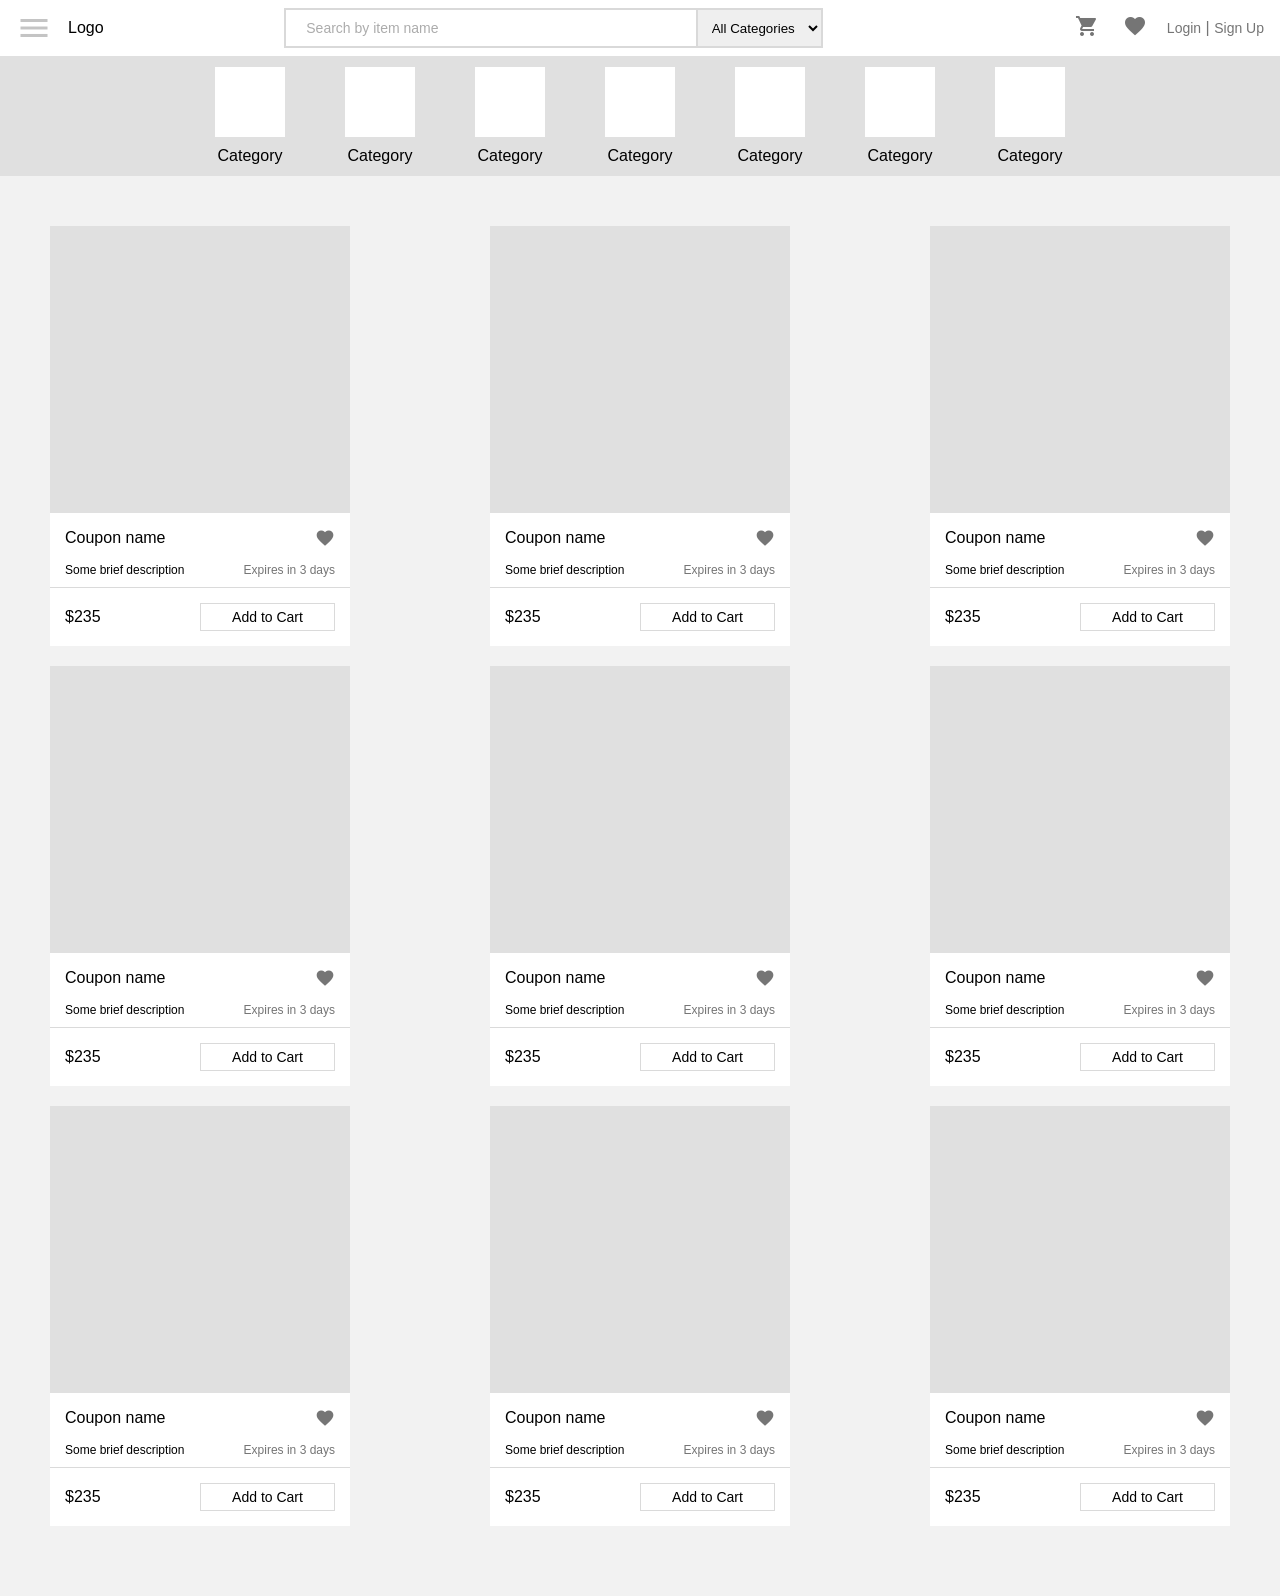
<file: index.html>
<!DOCTYPE html>
<html lang="en">
<head>
    <meta charset="UTF-8">
    <meta name="viewport" content="width=device-width, initial-scale=1.0">
    <link href="https://fonts.googleapis.com/icon?family=Material+Icons"  rel="stylesheet">
    <link href="css/styles.css" rel="stylesheet">
</head>
    <body>
        <header class="header">
            <div class="container">
                <div class="container-logo">
                    <span class="material-icons logo md-36">
                        menu
                    </span>
                    <p class="logo-title">Logo</p>
                </div>
                <div class="container-search">
                    <form id="search-form" method="GET" action="">
                        <input class="input input-search" name="search" placeholder="Search by item name"/>
                        <select class="select">
                            <option selected>All Categories</option>
                            <option>Health</option>
                            <option>Sport</option>
                        </select>
                    </form>
                </div>
                <div class="container-info">
                    <div class="icons">
                        <a href="#" class="link">
                            <span class="material-icons icon">
                            local_grocery_store
                            </span>
                        </a>
                        <a href="#" class="link">
                            <span class="material-icons icon">
                            favorite
                            </span>
                        </a>
                    </div>
                    <div class="links">
                        <a href="#" class="link">Login</a>
                        <label class="delimiter"> | </label>
                        <a href="#" class="link">Sign Up</a>
                    </div>
                </div>
            </div>
        </header>
        <div class="carousel-header">
            <div class="carousel-item">
                <a href="#" class="carousel-link">
                    <div class="carousel-logo"></div>
                    <p class="carousel-title">Category</p>
                </a>
            </div>
            <div class="carousel-item">
                <a href="#" class="carousel-link">
                    <div class="carousel-logo"></div>
                    <p class="carousel-title">Category</p>
                </a>
            </div>
            <div class="carousel-item">
                <a href="#" class="carousel-link">
                    <div class="carousel-logo"></div>
                    <p class="carousel-title">Category</p>
                </a>
            </div>
            <div class="carousel-item">
                <a href="#" class="carousel-link">
                    <div class="carousel-logo"></div>
                    <p class="carousel-title">Category</p>
                </a>
            </div>
            <div class="carousel-item">
                <a href="#" class="carousel-link">
                    <div class="carousel-logo"></div>
                    <p class="carousel-title">Category</p>
                </a>
            </div>
            <div class="carousel-item">
                <a href="#" class="carousel-link">
                    <div class="carousel-logo"></div>
                    <p class="carousel-title">Category</p>
                </a>
            </div>
            <div class="carousel-item">
                <a href="#" class="carousel-link">
                    <div class="carousel-logo"></div>
                    <p class="carousel-title">Category</p>
                </a>
            </div>    
        </div>
        <main class="main-item">
            <div class="item">
                <div class="item-logo">
                </div>
                <div class="item-title">
                    <p>Coupon name</p>
                    <span class="material-icons icon item-icon">
                        favorite
                    </span>
                </div>
                <div class="item-descr">
                        <p>Some brief description</p>
                        <p class="expires">Expires in 3 days</p>
                </div>
                <div class="item-cost">
                    <p>$235</p>
                    <input type="button" class="button-item" value="Add to Cart"/>
                </div>
            </div>
            <div class="item">
                <div class="item-logo">
                </div>
                <div class="item-title">
                    <p>Coupon name</p>
                    <span class="material-icons icon item-icon">
                        favorite
                    </span>
                </div>
                <div class="item-descr">
                        <p>Some brief description</p>
                        <p class="expires">Expires in 3 days</p>
                </div>
                <div class="item-cost">
                    <p>$235</p>
                    <input type="button" class="button-item" value="Add to Cart"/>
                </div>
            </div>
            <div class="item">
                <div class="item-logo">
                </div>
                <div class="item-title">
                    <p>Coupon name</p>
                    <span class="material-icons icon item-icon">
                        favorite
                    </span>
                </div>
                <div class="item-descr">
                        <p>Some brief description</p>
                        <p class="expires">Expires in 3 days</p>
                </div>
                <div class="item-cost">
                    <p>$235</p>
                    <input type="button" class="button-item" value="Add to Cart"/>
                </div>
            </div>
            <div class="item">
                <div class="item-logo">
                </div>
                <div class="item-title">
                    <p>Coupon name</p>
                    <span class="material-icons icon item-icon">
                        favorite
                    </span>
                </div>
                <div class="item-descr">
                        <p>Some brief description</p>
                        <p class="expires">Expires in 3 days</p>
                </div>
                <div class="item-cost">
                    <p>$235</p>
                    <input type="button" class="button-item" value="Add to Cart"/>
                </div>
            </div>
            <div class="item">
                <div class="item-logo">
                </div>
                <div class="item-title">
                    <p>Coupon name</p>
                    <span class="material-icons icon item-icon">
                        favorite
                    </span>
                </div>
                <div class="item-descr">
                        <p>Some brief description</p>
                        <p class="expires">Expires in 3 days</p>
                </div>
                <div class="item-cost">
                    <p>$235</p>
                    <input type="button" class="button-item" value="Add to Cart"/>
                </div>
            </div>
            <div class="item">
                <div class="item-logo">
                </div>
                <div class="item-title">
                    <p>Coupon name</p>
                    <span class="material-icons icon item-icon">
                        favorite
                    </span>
                </div>
                <div class="item-descr">
                        <p>Some brief description</p>
                        <p class="expires">Expires in 3 days</p>
                </div>
                <div class="item-cost">
                    <p>$235</p>
                    <input type="button" class="button-item" value="Add to Cart"/>
                </div>
            </div>
            <div class="item">
                <div class="item-logo">
                </div>
                <div class="item-title">
                    <p>Coupon name</p>
                    <span class="material-icons icon item-icon">
                        favorite
                    </span>
                </div>
                <div class="item-descr">
                        <p>Some brief description</p>
                        <p class="expires">Expires in 3 days</p>
                </div>
                <div class="item-cost">
                    <p>$235</p>
                    <input type="button" class="button-item" value="Add to Cart"/>
                </div>
            </div>
            <div class="item">
                <div class="item-logo">
                </div>
                <div class="item-title">
                    <p>Coupon name</p>
                    <span class="material-icons icon item-icon">
                        favorite
                    </span>
                </div>
                <div class="item-descr">
                        <p>Some brief description</p>
                        <p class="expires">Expires in 3 days</p>
                </div>
                <div class="item-cost">
                    <p>$235</p>
                    <input type="button" class="button-item" value="Add to Cart"/>
                </div>
            </div>
            <div class="item">
                <div class="item-logo">
                </div>
                <div class="item-title">
                    <p>Coupon name</p>
                    <span class="material-icons icon item-icon">
                        favorite
                    </span>
                </div>
                <div class="item-descr">
                        <p>Some brief description</p>
                        <p class="expires">Expires in 3 days</p>
                </div>
                <div class="item-cost">
                    <p>$235</p>
                    <input type="button" class="button-item" value="Add to Cart"/>
                </div>
            </div>
        </main>
    </body>
</html>
</file>
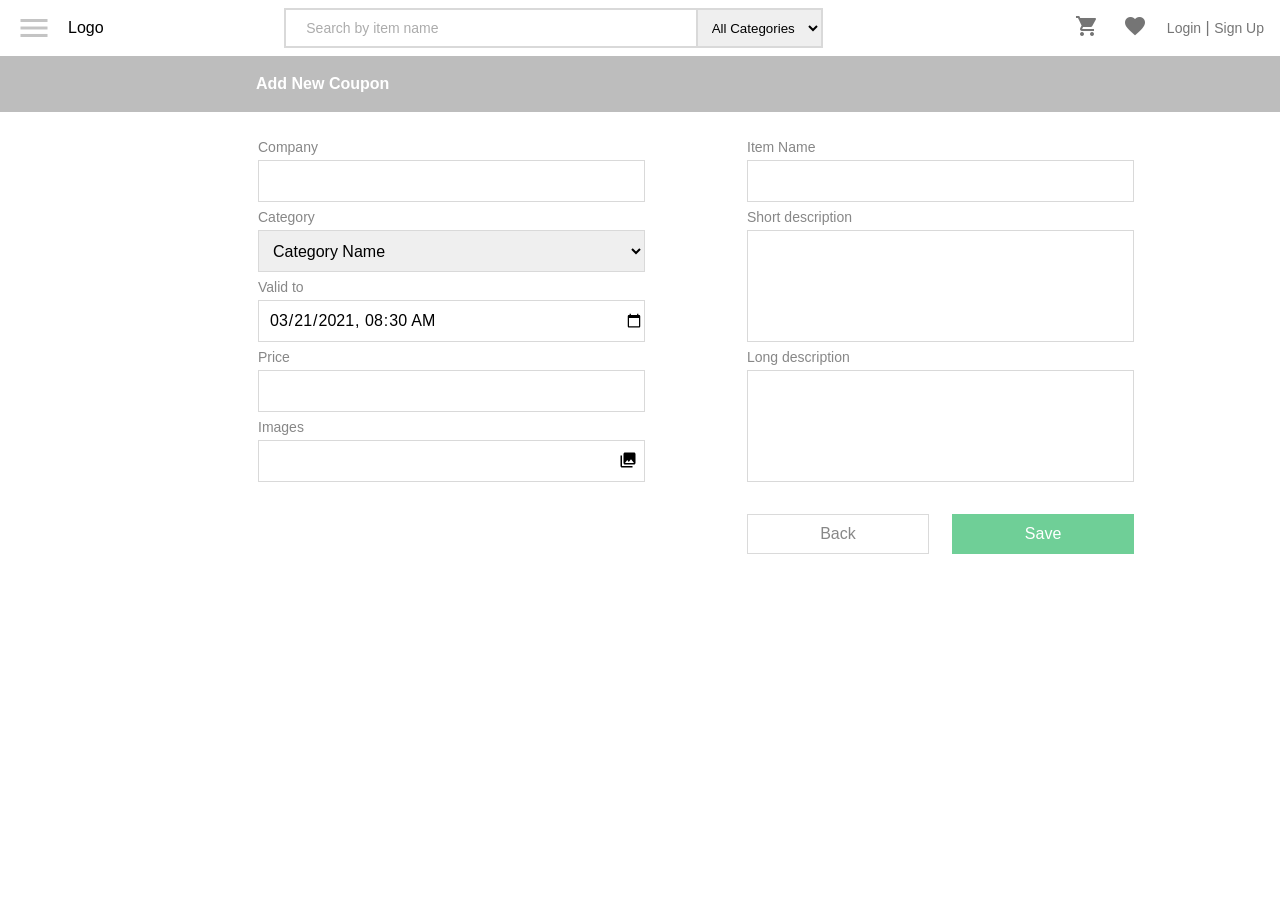
<file: add.html>
<!DOCTYPE html>
<html lang="en">
<head>
    <meta charset="UTF-8">
    <meta name="viewport" content="width=device-width, initial-scale=1.0">
    <link href="css/styles.css" rel="stylesheet">
    <link href="https://fonts.googleapis.com/icon?family=Material+Icons"  rel="stylesheet">
</head>
    <body class="add-color">
        <header class="header">
            <div class="container">
                <div class="container-logo">
                    <span class="material-icons logo md-36">
                        menu
                    </span>
                    <p class="logo-title">Logo</p>
                </div>
                <div class="container-search">
                    <form id="search-form" method="GET" action="">
                        <input class="input input-search" name="search" placeholder="Search by item name"/>
                        <select class="select">
                            <option selected>All Categories</option>
                            <option>Health</option>
                            <option>Sport</option>
                        </select>
                    </form>
                </div>
                <div class="container-info">
                    <div class="icons">
                        <a href="#" class="link">
                            <span class="material-icons icon">
                            local_grocery_store
                            </span>
                        </a>
                        <a href="#" class="link">
                            <span class="material-icons icon">
                            favorite
                            </span>
                        </a>
                    </div>
                    <div class="links">
                        <a href="#" class="link">Login</a>
                        <label class="delimiter"> | </label>
                        <a href="#" class="link">Sign Up</a>
                    </div>
                </div>
            </div>
        </header>
        <div class="add-header">
            <p class="add-title">Add New Coupon</p>
        </div>
        <main class="main-add">
            <div class="add-container"> 
                <form class="form-add" method="POST" action="">
                    <table class="table-padding-top">
                        <tbody>
                            <tr>
                                <td class="add-padding" >
                                    <div class="flex-td">
                                        <label for="company" class="label-register">Company</label>
                                        <input type="text" name="company" class="input input-form-register"/>
                                    </div>
                                </td>
                                <td>
                                    <div class="flex-td">
                                        <label for="item-name" class="label-register">Item Name</label>
                                        <input type="text" name="item-name" class="input input-form-register"/>       
                                    </div> 
                                </td>
                            </tr>
                            <tr>
                                <td class="add-padding">
                                    <div class="flex-td">
                                        <label for="category" class="label-register">Category</label>
                                        <select class="select-add input input-form-register">
                                            <option selected>Category Name</option>
                                            <option>Category Name</option>
                                            <option>Category Name</option>
                                        </select>
                                    </div>
                                </td>
                                <td rowspan="2">
                                    <div class="flex-td flex-fill">
                                        <label for="short-description" class="label-register">Short description</label>
                                        <textarea name="short-description" class="input input-form-register text-area"></textarea>
                                    </div> 
                                </td>
                            </tr>
                            <tr>
                                <td class="add-padding">
                                    <div class="flex-td">
                                        <label for="data" class="label-register">Valid to</label>
                                        <input type="datetime-local" value="2021-03-21T08:30" name="data" class="input input-form-register"/>
                                    </div>
                                </td>
                            </tr>
                            <tr>
                                <td class="add-padding">
                                    <div class="flex-td">
                                        <label for="price" class="label-register">Price</label>
                                        <input type="number" name="price" class="input input-form-register"/>
                                    </div>
                                </td>
                                <td rowspan="2">
                                    <div class="flex-td flex-fill">
                                        <label for="long-description" class="label-register">Long description</label>
                                        <textarea name="long-description" class="input input-form-register text-area"></textarea>
                                    </div> 
                                </td>
                            </tr>
                            <tr>
                                <td class="add-padding">
                                    <div class="flex-td">
                                        <label for="images" class="label-register">Images</label>
                                        <label class="custom-file-input input input-form-register input-images">
                                            <input type="file" name="images" class="custom-file-input"/>
                                        </label>
                                    </div>
                                </td>
                            </tr>
                            <tr>
                                <td></td>
                                <td>
                                    <div class="flex-buttons add-buttons">
                                        <button class="button button-cancel" type="button">Back</button>
                                        <button class="button button-register" type="submit">Save</button>
                                    </div>
                                </td>
                            </tr>
                        </tbody>
                    </table>
                </form>
            </div>    
        </main>
    </body>
</html>
</file>
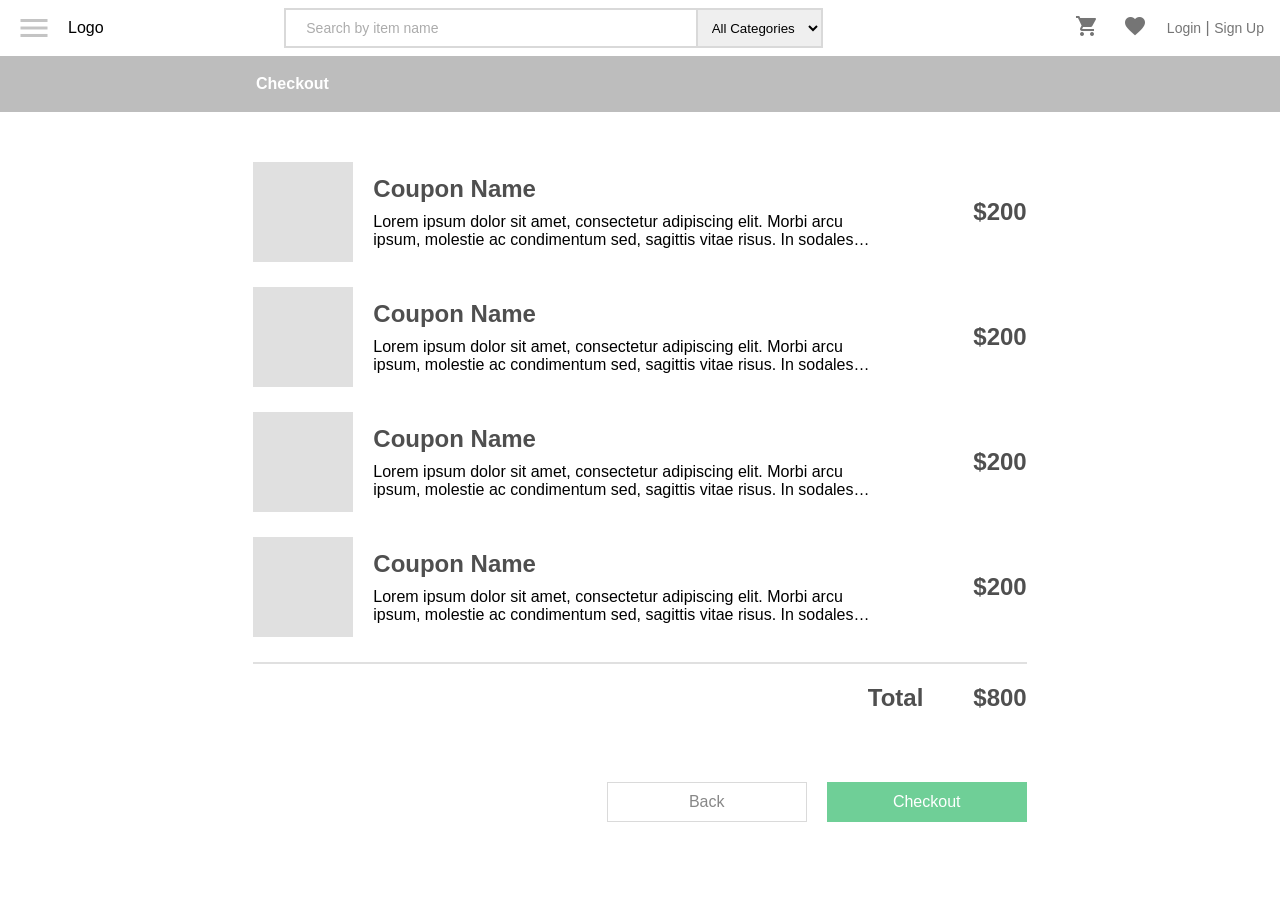
<file: checkout.html>
<!DOCTYPE html>
<html lang="en">
<head>
    <meta charset="UTF-8">
    <meta name="viewport" content="width=device-width, initial-scale=1.0">
    <link href="css/styles.css" rel="stylesheet">
    <link href="https://fonts.googleapis.com/icon?family=Material+Icons"  rel="stylesheet">
</head>
    <body class="add-color">
        <header class="header">
            <div class="container">
                <div class="container-logo">
                    <span class="material-icons logo md-36">
                        menu
                    </span>
                    <p class="logo-title">Logo</p>
                </div>
                <div class="container-search">
                    <form id="search-form" method="GET" action="">
                        <input class="input input-search" name="search" placeholder="Search by item name"/>
                        <select class="select">
                            <option selected>All Categories</option>
                            <option>Health</option>
                            <option>Sport</option>
                        </select>
                    </form>
                </div>
                <div class="container-info">
                    <div class="icons">
                        <a href="#" class="link">
                            <span class="material-icons icon">
                            local_grocery_store
                            </span>
                        </a>
                        <a href="#" class="link">
                            <span class="material-icons icon">
                            favorite
                            </span>
                        </a>
                    </div>
                    <div class="links">
                        <a href="#" class="link">Login</a>
                        <label class="delimiter"> | </label>
                        <a href="#" class="link">Sign Up</a>
                    </div>
                </div>
            </div>
        </header>
        <div class="add-header">
            <p class="add-title">Checkout</p>
        </div>
        <main class="main-checkout">
            <div>
                <div class="checkout-item">
                    <div class="checkout-logo"></div>
                    <div class="checkout-info">
                        <div class="checkout-title">
                            <h2>Coupon Name</h2>
                        </div>
                        <div class="checkout-descr">
                            Lorem ipsum dolor sit amet, consectetur adipiscing elit. Morbi arcu ipsum, molestie ac condimentum sed, sagittis vitae risus. In sodales sem at nulla mollis, a semper justo varius
                            Lorem ipsum dolor sit amet, consectetur adipiscing elit. Morbi arcu ipsum, molestie ac condimentum sed, sagittis vitae risus. In sodales sem at nulla mollis, a semper justo varius
                        </div>
                    </div>
                    <div class="checkout-cost">
                        <h2>$200</h2>
                    </div>
                </div>
                <div class="checkout-item">
                    <div class="checkout-logo"></div>
                    <div class="checkout-info">
                        <div class="checkout-title">
                            <h2>Coupon Name</h2>
                        </div>
                        <div class="checkout-descr">
                            Lorem ipsum dolor sit amet, consectetur adipiscing elit. Morbi arcu ipsum, molestie ac condimentum sed, sagittis vitae risus. In sodales sem at nulla mollis, a semper justo varius
                            Lorem ipsum dolor sit amet, consectetur adipiscing elit. Morbi arcu ipsum, molestie ac condimentum sed, sagittis vitae risus. In sodales sem at nulla mollis, a semper justo varius
                        </div>
                    </div>
                    <div class="checkout-cost">
                        <h2>$200</h2>
                    </div>
                </div>
                <div class="checkout-item">
                    <div class="checkout-logo"></div>
                    <div class="checkout-info">
                        <div class="checkout-title">
                            <h2>Coupon Name</h2>
                        </div>
                        <div class="checkout-descr">
                            Lorem ipsum dolor sit amet, consectetur adipiscing elit. Morbi arcu ipsum, molestie ac condimentum sed, sagittis vitae risus. In sodales sem at nulla mollis, a semper justo varius
                            Lorem ipsum dolor sit amet, consectetur adipiscing elit. Morbi arcu ipsum, molestie ac condimentum sed, sagittis vitae risus. In sodales sem at nulla mollis, a semper justo varius
                        </div>
                    </div>
                    <div class="checkout-cost">
                        <h2>$200</h2>
                    </div>
                </div>
                <div class="checkout-item">
                    <div class="checkout-logo"></div>
                    <div class="checkout-info">
                        <div class="checkout-title">
                            <h2>Coupon Name</h2>
                        </div>
                        <div class="checkout-descr">
                            Lorem ipsum dolor sit amet, consectetur adipiscing elit. Morbi arcu ipsum, molestie ac condimentum sed, sagittis vitae risus. In sodales sem at nulla mollis, a semper justo varius
                            Lorem ipsum dolor sit amet, consectetur adipiscing elit. Morbi arcu ipsum, molestie ac condimentum sed, sagittis vitae risus. In sodales sem at nulla mollis, a semper justo varius
                        </div>
                    </div>
                    <div class="checkout-cost">
                        <h2>$200</h2>
                    </div>
                </div>
                <div class="total">
                        <h2>
                            Total
                        </h2>
                        <h2 class="total-cost">
                            $800
                        </h2>
                </div>
                <div class="checkout-buttons">
                    <button class="button button-back" type="button">Back</button>
                    <button class="button button-checkout" type="submit">Checkout</button>
                </div>  
            </div>
        </main>
    </body>
</html>
</file>
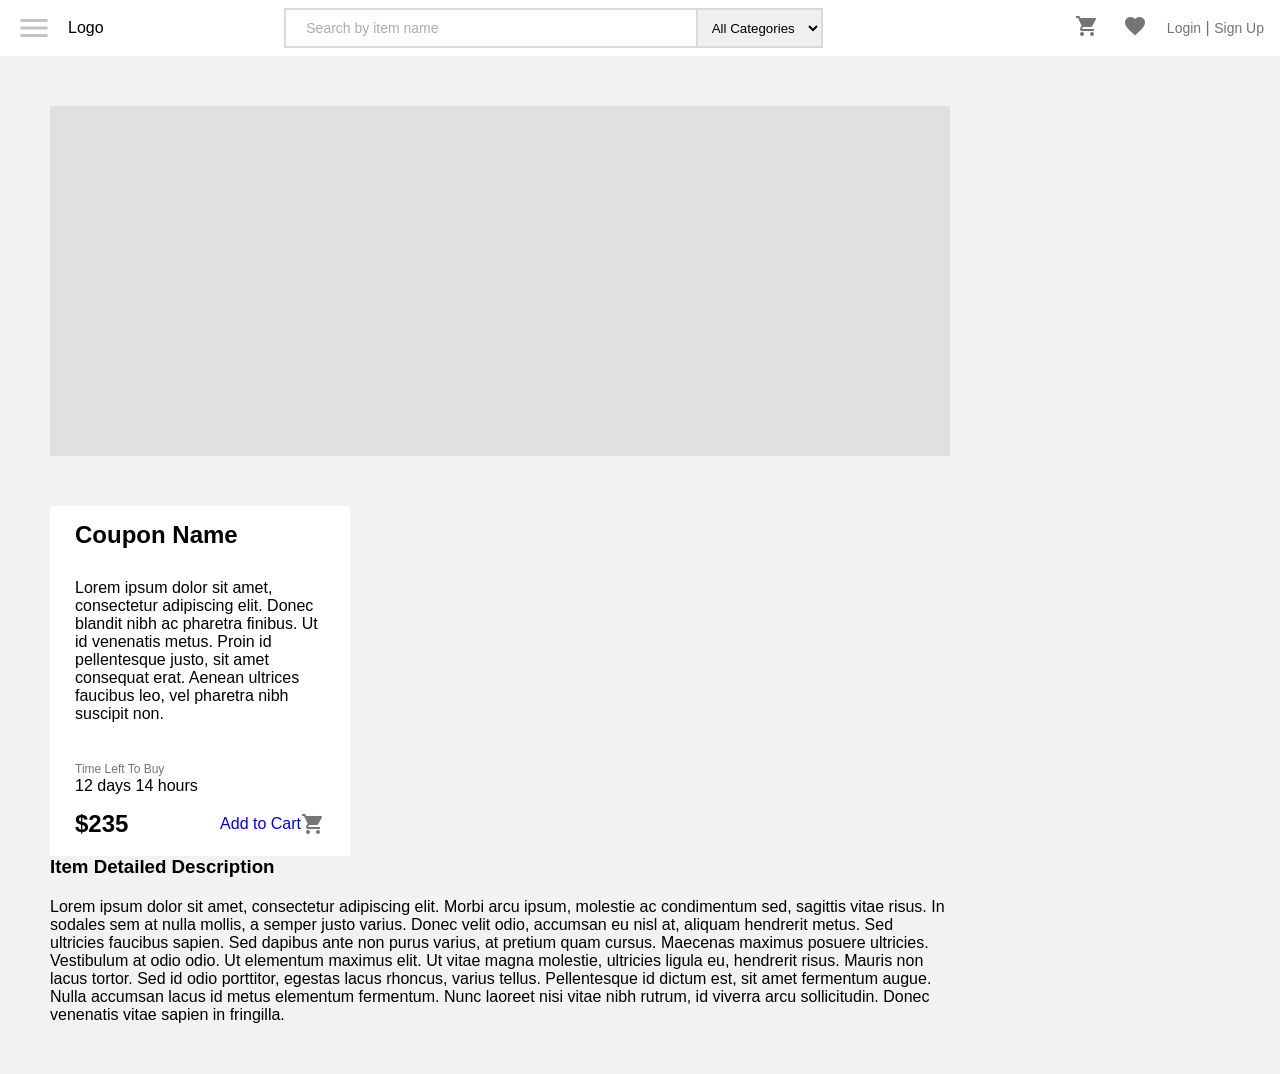
<file: details.html>
<!DOCTYPE html>
<html lang="en">
<head>
    <meta charset="UTF-8">
    <meta name="viewport" content="width=device-width, initial-scale=1.0">
    <link href="css/styles.css" rel="stylesheet">
    <link href="https://fonts.googleapis.com/icon?family=Material+Icons"  rel="stylesheet">
</head>
    <body>
        <header class="header">
            <div class="container">
                <div class="container-logo">
                    <span class="material-icons logo md-36">
                        menu
                    </span>
                    <p class="logo-title">Logo</p>
                </div>
                <div class="container-search">
                    <form id="search-form" method="GET" action="">
                        <input class="input input-search" name="search" placeholder="Search by item name"/>
                        <select class="select">
                            <option selected>All Categories</option>
                            <option>Health</option>
                            <option>Sport</option>
                        </select>
                    </form>
                </div>
                <div class="container-info">
                    <div class="icons">
                        <a href="#" class="link">
                            <span class="material-icons icon">
                            local_grocery_store
                            </span>
                        </a>
                        <a href="#" class="link">
                            <span class="material-icons icon">
                            favorite
                            </span>
                        </a>
                    </div>
                    <div class="links">
                        <a href="#" class="link">Login</a>
                        <label class="delimiter"> | </label>
                        <a href="#" class="link">Sign Up</a>
                    </div>
                </div>
            </div>
        </header>
        <main class="main-details">
            <div class="item-image">
            </div>
            <div class="item-details">
                <div class="item-details-title">
                    <h2>Coupon Name</h2>
                </div>
                <div class="item-details-descrition">
                    <p>Lorem ipsum dolor sit amet, consectetur adipiscing elit. Donec blandit nibh ac pharetra finibus. Ut id venenatis metus. Proin id pellentesque justo, sit amet consequat erat. Aenean ultrices faucibus leo, vel pharetra nibh suscipit non. </p>
                </div>
                <div class="item-details-time">
                    <label for="item-time">Time Left To Buy</label>
                    <p id="item-time">12 days 14 hours</p>
                </div>
                <div class="item-details-cost">
                    <h2>$235</h2>
                    <a href="#">Add to Cart <span class="material-icons icon item-icon">
                        local_grocery_store
                        </span>
                    </a>
                </div>
            </div>
            <div class="item-full-descrition">
                <div class="item-full-descrition-title">
                    <h3>Item Detailed Description</h3>
                </div>
                <div class="item-full-descrition-desc">
                    <p>Lorem ipsum dolor sit amet, consectetur adipiscing elit. Morbi arcu ipsum, molestie ac condimentum sed, sagittis vitae risus. In sodales sem at nulla mollis, a semper justo varius. Donec velit odio, accumsan eu nisl at, aliquam hendrerit metus. Sed ultricies faucibus sapien. Sed dapibus ante non purus varius, at pretium quam cursus. Maecenas maximus posuere ultricies. Vestibulum at odio odio. Ut elementum maximus elit. Ut vitae magna molestie, ultricies ligula eu, hendrerit risus. Mauris non lacus tortor. Sed id odio porttitor, egestas lacus rhoncus, varius tellus. Pellentesque id dictum est, sit amet fermentum augue. Nulla accumsan lacus id metus elementum fermentum. Nunc laoreet nisi vitae nibh rutrum, id viverra arcu sollicitudin. Donec venenatis vitae sapien in fringilla. </p>
                </div>
            </div>
        </main>
    </body>
</html>
</file>
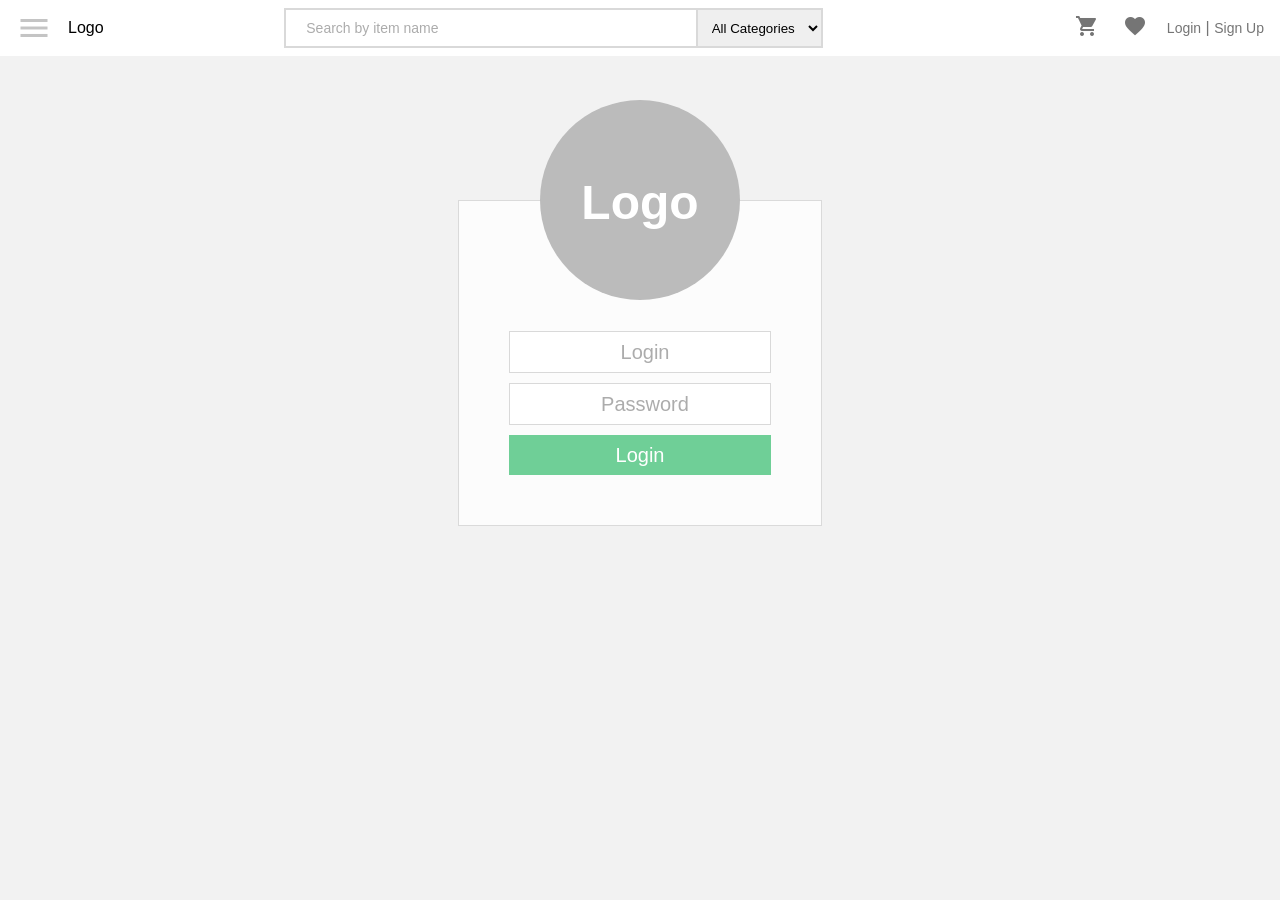
<file: login.html>
<!DOCTYPE html>
<html lang="en">
<head>
    <meta charset="UTF-8">
    <meta name="viewport" content="width=device-width, initial-scale=1.0">
    <link href="css/styles.css" rel="stylesheet">
    <link href="https://fonts.googleapis.com/icon?family=Material+Icons"  rel="stylesheet">
</head>
    <body>
        <header class="header">
            <div class="container">
                <div class="container-logo">
                    <span class="material-icons logo md-36">
                        menu
                    </span>
                    <p class="logo-title">Logo</p>
                </div>
                <div class="container-search">
                    <form id="search-form" method="GET" action="">
                        <input class="input input-search" name="search" placeholder="Search by item name"/>
                        <select class="select">
                            <option selected>All Categories</option>
                            <option>Health</option>
                            <option>Sport</option>
                        </select>
                    </form>
                </div>
                <div class="container-info">
                    <div class="icons">
                        <a href="#" class="link">
                            <span class="material-icons icon">
                            local_grocery_store
                            </span>
                        </a>
                        <a href="#" class="link">
                            <span class="material-icons icon">
                            favorite
                            </span>
                        </a>
                    </div>
                    <div class="links">
                        <a href="#" class="link">Login</a>
                        <label class="delimiter"> | </label>
                        <a href="#" class="link">Sign Up</a>
                    </div>
                </div>
            </div>
        </header>
        <main class="main-login">
            <div class="logo-circle"><h1 class="logo-h1">Logo</h1></div>
            <form class="form-login" method="POST" action="">
                <input type="text" name="login" class="input input-form" placeholder="Login"/>
                <input type="password" name="password" class="input input-form" placeholder="Password"/>
                <button class="button" type="submit">Login</button>
            </form>
        </main>
    </body>
</html>
</file>
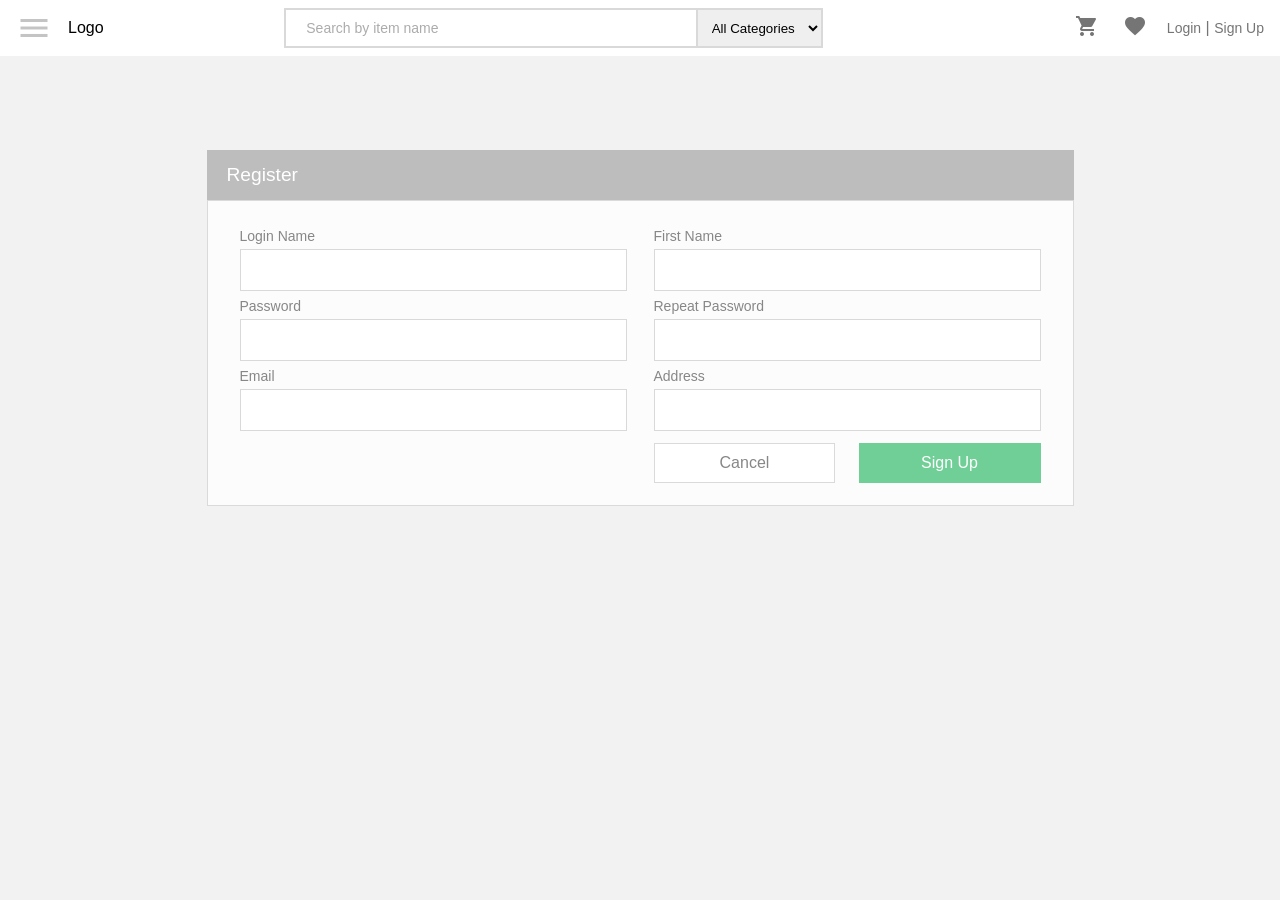
<file: register.html>
<!DOCTYPE html>
<html lang="en">
<head>
    <meta charset="UTF-8">
    <meta name="viewport" content="width=device-width, initial-scale=1.0">
    <link href="css/styles.css" rel="stylesheet">
    <link href="https://fonts.googleapis.com/icon?family=Material+Icons"  rel="stylesheet">
</head>
    <body>
        <header class="header">
            <div class="container">
                <div class="container-logo">
                    <span class="material-icons logo md-36">
                        menu
                    </span>
                    <p class="logo-title">Logo</p>
                </div>
                <div class="container-search">
                    <form id="search-form" method="GET" action="">
                        <input class="input input-search" name="search" placeholder="Search by item name"/>
                        <select class="select">
                            <option selected>All Categories</option>
                            <option>Health</option>
                            <option>Sport</option>
                        </select>
                    </form>
                </div>
                <div class="container-info">
                    <div class="icons">
                        <a href="#" class="link">
                            <span class="material-icons icon">
                            local_grocery_store
                            </span>
                        </a>
                        <a href="#" class="link">
                            <span class="material-icons icon">
                            favorite
                            </span>
                        </a>
                    </div>
                    <div class="links">
                        <a href="#" class="link">Login</a>
                        <label class="delimiter"> | </label>
                        <a href="#" class="link">Sign Up</a>
                    </div>
                </div>
            </div>
        </header>
        <main class="main-register">
            <div class="register-container">
                <div class="register-header">
                    <p class="register-title">Register</p>
                </div>
                <form class="form-register" method="POST" action="">
                    <table>
                        <tbody>
                            <tr>
                                <td class="td-padding">
                                    <div class="flex-td">
                                        <label for="login" class="label-register">Login Name</label>
                                        <input type="text" name="login" class="input input-form-register"/>
                                    </div>
                                </td>
                                <td>
                                    <div class="flex-td">
                                        <label for="first-name" class="label-register">First Name</label>
                                        <input type="text" name="first-name" class="input input-form-register"/>       
                                    </div> 
                                </td>
                            </tr>
                            <tr>
                                <td class="td-padding">
                                    <div class="flex-td">
                                        <label for="password" class="label-register">Password</label>
                                        <input type="password" name="password" class="input input-form-register"/>
                                    </div>
                                </td>
                                <td>
                                    <div class="flex-td">
                                        <label for="repeat-password" class="label-register">Repeat Password</label>
                                        <input type="password" name="repeat-password" class="input input-form-register"/>       
                                    </div> 
                                </td>
                            </tr>
                            <tr>
                                <td class="td-padding">
                                    <div class="flex-td">
                                        <label for="email" class="label-register">Email</label>
                                        <input type="email" name="email" class="input input-form-register"/>
                                    </div>
                                </td>
                                <td>
                                    <div class="flex-td">
                                        <label for="address" class="label-register">Address</label>
                                        <input type="text" name="address" class="input input-form-register"/>       
                                    </div> 
                                </td>
                            </tr>
                            <tr>
                                <td></td>
                                <td>
                                    <div class="flex-buttons">
                                        <button class="button button-cancel" type="reset">Cancel</button>
                                        <button class="button button-register" type="submit">Sign Up</button>
                                    </div>
                                </td>
                            </tr>
                        </tbody>
                    </table>
                </form>
            </div>    
        </main>
    </body>
</html>
</file>
<file: css/styles.css>
html {
    font-size: 16px;
    font-family: Arial, Helvetica, sans-serif;
}

body{
    background-color: #f2f2f2;
}

header, body, form, main, input, div, form, h1, h2, h3, h4, h5, h6, p, span, select, table, tbody, td, tfoot, th, thead, tr, u, ul {
    margin: 0;
    padding: 0;
    border: 0;
}

.header {
    background-color: #ffffff;
    position: fixed;
    top: 0;
    width: 100%;
    z-index: 1;
}

.container {
    display: flex;
    flex-direction: row;
    align-items: center;
    justify-content: space-between;
    padding: 0 16px;
    height: 56px;
}

.container-logo {
    display: flex;
    flex-direction: row;
}

.logo{
    color: #c4c4c4;
    margin-right: 1rem;
}

.material-icons.md-36 { 
    font-size: 36px; 
}

.logo-title{
    margin: auto;
    font-weight: 500;
}

.container-search {
    flex-grow: 0;
    flex-shrink: 1;
    flex-basis: 650px;
    margin-left: 40px;
}

.input {
    border-width: 2px;
    border-style: solid;
    border-color: #d9d9d9;
    font-family: "Open Sans", sans-serif;
    padding-left: 10px;
}

.input-search {
    height: 36px;
    width: 60%;
    font-size: 14px;
    font-family: "Open Sans", sans-serif;
    padding-left: 20px;
}

.select {
    border-width: 2px;
    border-style: solid;
    border-color: #d9d9d9;
    height: 40px;
    font-family: "Open Sans", sans-serif;
    padding-left: 10px;
    padding-right: 10px;
    border-left: none;
    margin-left: -5px;
}

.container-info{
    display: flex;
    flex-direction: row;
}

.icon{
    color: #757575;
    margin-right: 20px;
}

.link{
    color: #757575;
    text-decoration: none;
    font-size: 14px;
}

.icons{
    justify-content: space-between;
}

.links{
    justify-content: space-between;
    align-self: center;
}

.delimiter{
    color: #757575;
}

.main-login{
    display: flex;
    flex-direction: column;
    align-items: center;
    justify-content: center;
}

.form-login {
    display: flex;
    flex-direction: column;
    box-sizing: border-box;
    padding: 120px 50px 50px;
    border: 0.1px solid #dadada;
    background-color: #fcfcfc;
}

.logo-circle{
    height: 200px;
    width: 200px;
    background-color: #bbb;
    border-radius: 50%;
    position: relative;
    top: 100px;
    z-index: 0;
}

.logo-h1{
    font-size: 3rem;
    position: relative;
    top: 75px;
    text-align: center;
    color: #ffffff;
}

.input-form {
    width: 250px;
    font-size: 20px;
    text-align: center;
    margin-top: 10px;
    border-style: solid;
    border-width: 0.1px;
    height: 40px;
}

input::-webkit-input-placeholder { 
    color: #acacac; 
}

.button{
    margin-top: 10px;
    font-size: 20px;
    border-radius: 0;
    background-color: #6fcf97;
    border: none;
    color: #ffffff;
    height: 40px;
}


.main-register{
    display: flex;
    flex-direction: column;
    align-items: center;
    justify-content: center;
}

.flex-td {
    display: flex;
    flex-direction: column;
}

.flex-buttons {
    display: flex;
    flex-direction: row;
    justify-content: space-between;
}

.button-cancel{
    font-size: 16px;
    background-color: #ffffff;
    border: 0.1px solid #dadada;
    width: 47%;
    color: #878787;
}

.button-register{
    font-size: 16px;
    width: 47%;
}

.form-register{
    display: flex;
    flex-direction: column;
    box-sizing: border-box;
    padding: 20px 30px;
    border: 0.1px solid #dadada;
    background-color: #fcfcfc;
}

.register-header{
    display: flex;
    background-color: #bdbdbd;
    height: 50px;
    align-items: center;
}

.register-container{
    margin-top: 150px;
}
.register-title {
    margin-left: 20px;
    font-size: 1.2rem;
    color: #ffffff;
}

.input-form-register{
    width: 375px;
    font-size: 16px;
    margin-top: 5px;
    border-style: solid;
    border-width: 0.1px;
    height: 40px;
}

.label-register{
    color: #878787;
    font-size: 14px;
    margin-top: 5px;
}
.td-padding{
    padding-right: 25px;
}
/* add.html */
.add-color{
    background-color: #ffffff;
}
.main-add{
    display: flex;
    flex-direction: column;
}
.add-header{
    display: flex;
    align-items: center;
    margin-top: 56px;
    height: 56px;
    background-color: #bdbdbd;
}
.add-title{
    padding-left: 20%;
    font-weight: 600;
    color: #ffffff;
}
.form-add{
    padding-left: 20%;
}
.table-padding-top{
    padding-top: 20px;
}
.select-add{
    padding-left: 10px;
    font-size: 16px;
    box-sizing: content-box;
}
.text-area{
    resize: none;
    width: 100%;
    height: inherit;
    box-sizing: border-box;
}
.flex-fill{
    height: 138px;
}
.input-images{
    background: url(../assets/collections-black-18dp.svg) no-repeat scroll 360px 10px;
}

.custom-file-input {
    cursor: pointer;
}

input.custom-file-input {
    opacity: 0;
}

.add-buttons{
    margin-top: 20px;
}
.add-padding{
    padding-right: 100px;
}

/* index.html */
.carousel-header{
    height: 120px;
    display: flex;
    align-items: center;
    justify-content: space-between;
    margin-top: 56px;
    padding-left: 200px;
    padding-right: 200px;
    background-color: #e0e0e0;
}
.carousel-item{
    display: flex;
    flex-direction: column;
    justify-content: center;
    align-items: center;
    height: 100px;
    width: 100px;
}
.carousel-logo{
    height: 70px;
    width: 70px;
    background-color: #ffffff;
}
.carousel-title{
    margin-top: 10px;
    text-align: center;
    color: #000;
}
.carousel-link{
    text-decoration: none;
}
.item{
    height: 420px;
    width: 300px;
    display: flex;
    flex-direction: column;
    background-color: #ffffff;
    margin-bottom: 20px;
}
.item-logo{
    height: 300px;
    width: inherit;
    background-color: #e0e0e0;
}
.item-title{
    font-weight: 400;
    display: flex;
    flex-direction: row;
    justify-content: space-between;
    align-items: center;
    padding: 15px 15px 10px;
}
.item-descr{
    font-size: 12px;
    display: flex;
    flex-direction: row;
    justify-content: space-between;
    align-items: center;
    padding: 5px 15px 10px;
    border-bottom: 0.1px solid #dadada;
}
.main-item{
    padding: 50px 50px;
    display: flex;
    justify-content: space-between;
    flex-wrap: wrap;
}
.item-icon{
    font-size: 20px;
    margin: 0;
}
.expires{
    color: #757575;
}
.item-cost{
    display: flex;
    flex-direction: row;
    justify-content: space-between;
    align-items: center;
    padding: 15px;
}
.button-item{
    font-size: 14px;
    background-color: #ffffff;
    border: 0.1px solid #dadada;
    width: 50%;
    padding: 5px;
}
/* details.html */
.main-details{
    margin-top: 56px;
    padding: 50px 50px;
    display: flex;
    justify-content: space-between;
    flex-wrap: wrap;
}
.item-image{
    background-color: #e0e0e0;
    height: 350px;
    width: 900px;
    margin-bottom: 50px;
}
.item-details{
    background-color: #ffffff;
    height: 350px;
    width: 300px;
}
.item-full-descrition{
    width: 900px;
}
.item-details-title{
    padding: 15px 25px;
}
.item-details-descrition{
    padding: 15px 25px;
    height: 150px;
}
.item-details-time{
    padding: 15px 25px;
}
.item-details-time label{
    color: #757575;
    font-size: 12px;
}
.item-details-cost {
    padding: 0px 25px;
    display: flex;
    flex-direction: row;
    justify-content: space-between;
    align-items: center;
}
.item-details-cost a{
    display: flex;
    align-items: center;
    text-decoration: none;
}
.item-full-descrition-title{
    margin-bottom: 20px;
    font-weight: 500;
}

/* checkout.html */
.main-checkout{
    padding: 50px 250px;
    display: flex;
    flex-direction: column;
    align-items: center;
}
.checkout-item{
    height: 100px;
    display: flex;
    flex-direction: row;
    align-items: center;
    justify-content: flex-start;
    margin-bottom: 25px;
}
.checkout-logo{
    width: 100px;
    height: 100px;
    background-color:#e0e0e0;
    margin-right: 20px;
}
.checkout-info{
    height: 100px;
    display: flex;
    flex-direction: column;
    justify-content: center;
    margin-right: 100px;
}
.checkout-title{
    color: #4f4f4f;
    padding-bottom: 10px;
}
.checkout-descr{
    display: -webkit-box;
    -webkit-box-orient: vertical;
    -webkit-line-clamp: 2;
    width: 500px;
    overflow: hidden;
}
.checkout-cost{
    color: #4f4f4f;
}
.total{
    border-top: 2px solid #e0e0e0;
    display: flex;
    flex-direction: row;
    justify-content: flex-end;
    color: #4f4f4f;
    padding: 20px 0 20px 0px
}
.total-cost{
    margin-left: 50px;
}
.checkout-buttons{
    display: flex;
    justify-content: flex-end;
    margin-top: 40px;
}
.button-back{
    font-size: 16px;
    background-color: #ffffff;
    border: 0.1px solid #dadada;
    width: 200px;
    margin-right: 20px;
    color: #878787;
}
.button-checkout{
    font-size: 16px;
    width: 200px;
}
</file>
